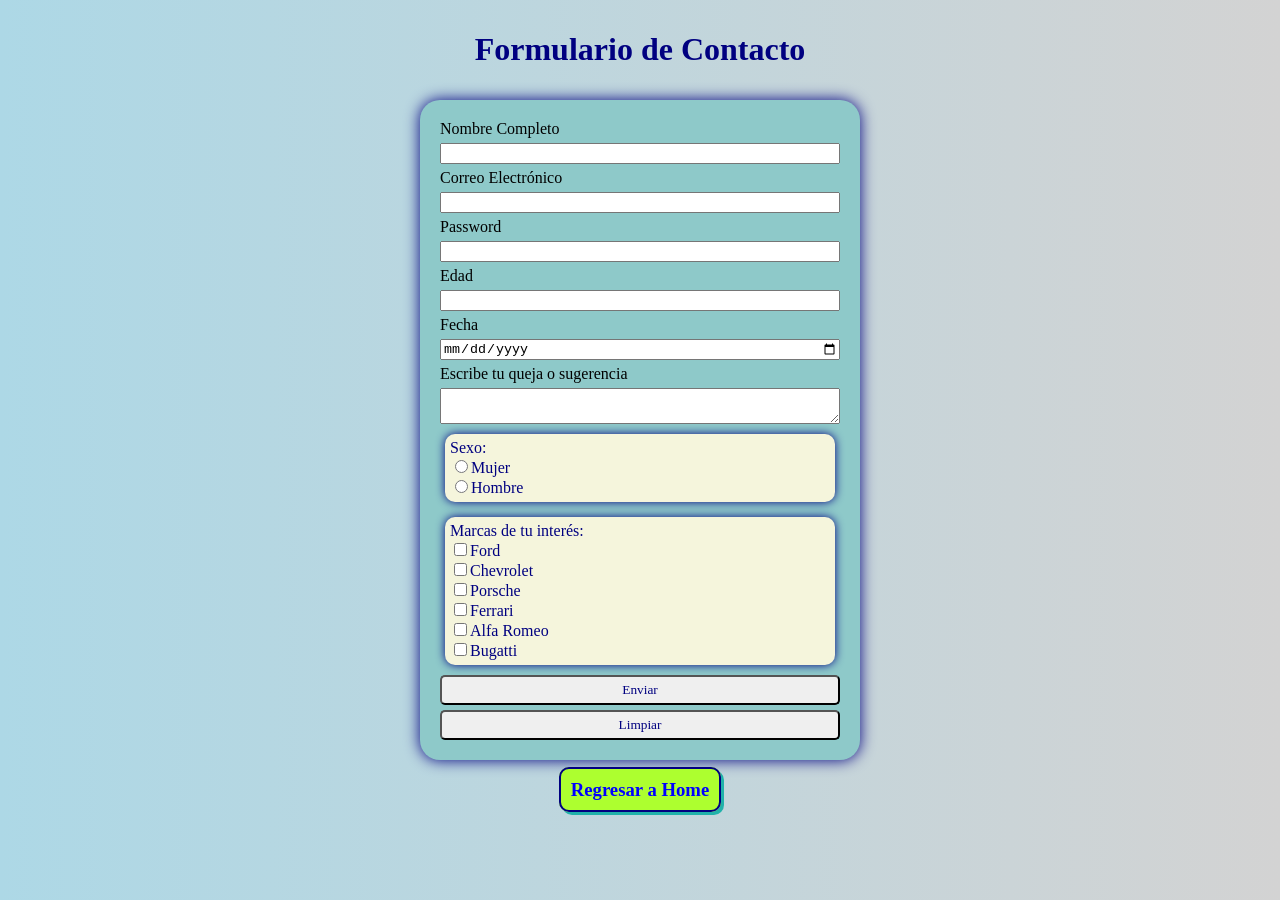
<file: formulario.html>
<!DOCTYPE html>
<html lang="en">
<head>
    <meta charset="UTF-8">
    <meta name="viewport" content="width=device-width, initial-scale=1.0">
    <title>Formulario</title>
    <link rel="stylesheet" href="formulario.css">
    <link rel="shortcut icon" href="favicon.png" type="image/x-icon">
</head>

<body>
    <h1>Formulario de Contacto</h1>
    <form action="" class="formulario">
        <label for="nombre">Nombre Completo</label>
        <input type="text" required>
        <label for="correo">Correo Electrónico</label>
        <input type="email" name="correo" id="" required>
        <label for="password">Password</label>
        <input type="password" name="" id="" required>
        <label for="edad">Edad</label>
        <input type="number" name="edad" id="" required>
        <label for="">Fecha</label>
        <input type="date" name="" id="">
        <label for="Comentarios">Escribe tu queja o sugerencia</label>
        <textarea name="" id="" required></textarea>
        
        <div class="contenedor">
            <label for="sexo">Sexo:</label><br>
            <input type="radio" name="" id="">Mujer<br>                           
            <input type="radio" name="" id="">Hombre
        </div>

        <div class="marcas">
              <label for="Marcas">Marcas de tu interés:</label><br>
              <input type="checkbox" name="" id="">Ford<br>
              <input type="checkbox" name="" id="">Chevrolet<br>
              <input type="checkbox" name="" id="">Porsche<br>
              <input type="checkbox" name="" id="">Ferrari<br>
              <input type="checkbox" name="" id="">Alfa Romeo<br>
              <input type="checkbox" name="" id="">Bugatti<br>
        </div>
              <input type="submit" value="Enviar" class="boton">
              <input type="reset" value="Limpiar" class="boton">
    </form>
    
    <div>
    <h3><a href="index.html"> Regresar a Home</a></h3>
    </div>
    
</body>
</html>
</file>
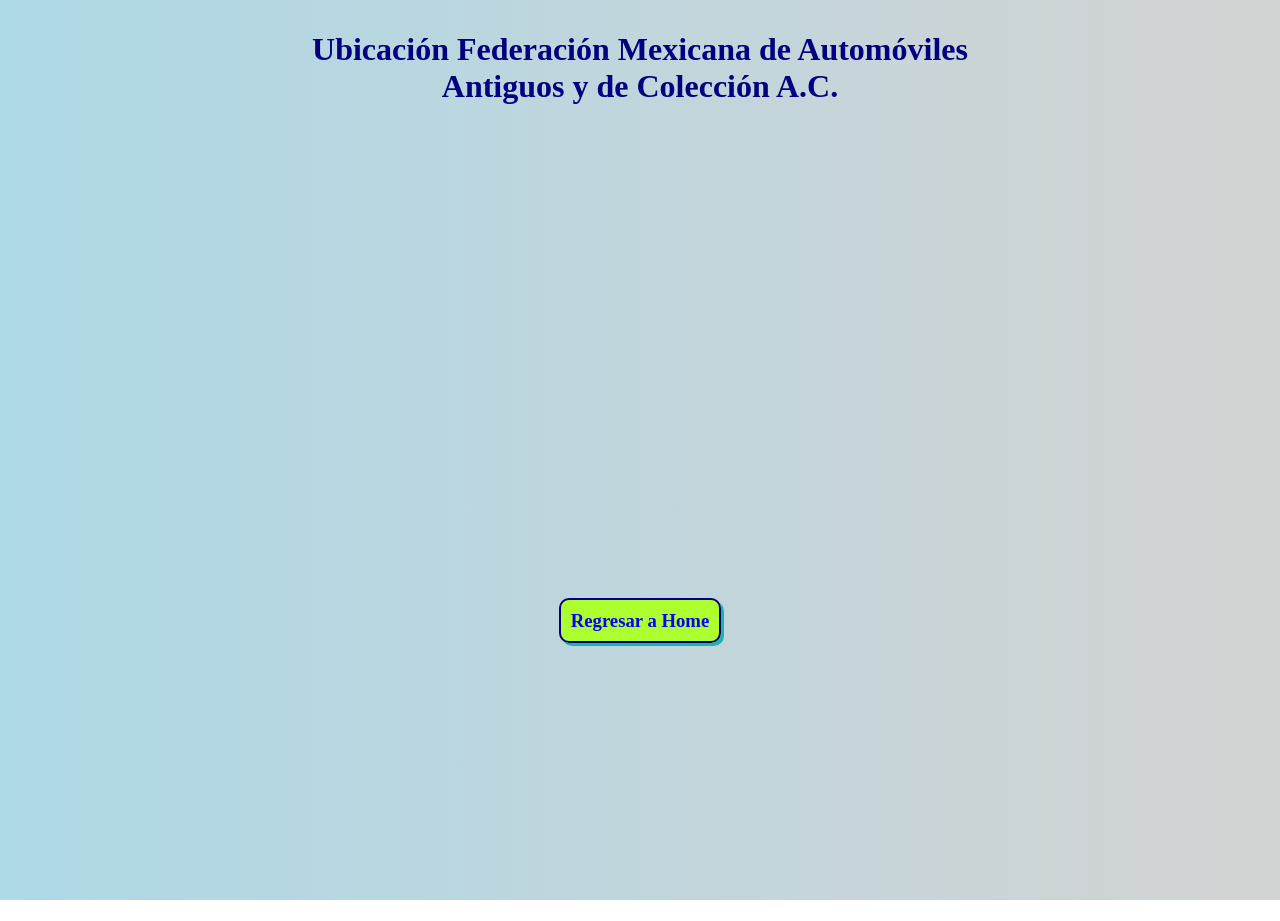
<file: ubicacion.html>
<!DOCTYPE html>
<html lang="en">
<head>
    <meta charset="UTF-8">
    <meta name="viewport" content="width=device-width, initial-scale=1.0">
    <title>ubicación</title>
    <link rel="stylesheet" href="ubicacion.css">
    <link rel="shortcut icon" href="favicon.png" type="image/x-icon">
</head>

<body>
    <h1>Ubicación Federación Mexicana de Automóviles <br> Antiguos y de Colección A.C.</h1>
    
    <div>
    <iframe src="https://www.google.com/maps/embed?pb=!1m18!1m12!1m3!1d7525.211015464977!2d-99.18270712921847!3d19.429443600691183!2m3!1f0!2f0!3f0!3m2!1i1024!2i768!4f13.1!3m3!1m2!1s0x85cdffdcc9dade67%3A0xb5ff17cf208e1500!2sFederaci%C3%B3n%20Mexicana%20de%20Autom%C3%B3viles%20Antiguos%20y%20de%20Colecci%C3%B3n%20A.C.!5e0!3m2!1ses-419!2smx!4v1781071868912!5m2!1ses-419!2smx"  width="600" height="450" style="border:0;" allowfullscreen="" loading="lazy" referrerpolicy="no-referrer-when-downgrade"></iframe>
    </div>
    
    <div>
    <h3><a href="index.html"> Regresar a Home</a></h3>
    </div>

</body>
</html>
</file>
<file: formulario.css>
body{    
    background-image: linear-gradient(90deg, lightblue, lightgray, lightgreen);
    animation: animarfondo 5s ease infinite; 
    min-height: 100vh;
    background-attachment: fixed;
    margin: 0; 
    background-size: 200% 200%;
}

@keyframes animarfondo{
    0%{background-position: 0% 25%;}
    50%{background-position: 100% 50%;}
    100%{background-position: 0% 25%;}
}

h1{
    font-family: Cambria, Cochin, Georgia, Times, 'Times New Roman', serif;
    color: navy;
    text-align: center;
    padding: 10px;
}

.formulario{
    font-family: Cambria, Cochin, Georgia, Times, 'Times New Roman', serif;
    display: flex;
    flex-direction: column;
    background-color: rgb(142, 201, 201);
    padding: 20px;
    max-width: 400px;
    margin: 0 auto;
    border-radius: 20px;
    gap: 5px;
    box-shadow: 0 0 15px navy;
}

.boton{
    cursor: pointer;
    color: navy; 
    border-radius: 5px;
    font-family: Cambria, Cochin, Georgia, Times, 'Times New Roman', serif;
    padding: 5px;
}

.boton:hover{
   background-color: navy; 
   color: gold;
}

.contenedor, .marcas{
    margin: 5px;
    padding: 5px;
    background-color: beige;
    color: navy;
    border-radius: 10px;
    box-shadow: 0 0 10px navy;
    text-align: left;
}



div{
    text-align: center;
}

h3{
    font-family: Cambria, Cochin, Georgia, Times, 'Times New Roman', serif;
}

a{
    padding: 10px;
    margin: 15px;
    border: 2px solid navy;
    border-radius: 10px;
    box-shadow: 3px 3px lightseagreen;
    transition: all 0.3s linear;    
    text-decoration: none; /* Quita la linea subrayada a los enlaces */
}

a:link{  /*Todos los enlaces tienen este color*/
    color: blue;
    background-color: greenyellow;
}

a:visited{ /*Una vez que se visito el sitio toma este color*/
    color: navy;
}

a:hover{ /*Cuando coloco el mouse encima del enlace*/
    color: rgb(182, 126, 235);
    background-color: black;
}

a:active{ /*Cuando doy clic al enlace con el mouse*/
    color: grey;
}
</file>
<file: ubicacion.css>
body{    
    background-image: linear-gradient(90deg, lightblue, lightgray, lightgreen);
    animation: animarfondo 5s ease infinite; 
    min-height: 100vh;
    background-attachment: fixed;
    margin: 0; 
    background-size: 200% 200%;
}

@keyframes animarfondo{
    0%{background-position: 0% 25%;}
    50%{background-position: 100% 50%;}
    100%{background-position: 0% 25%;}
}

h1{
    font-family: Cambria, Cochin, Georgia, Times, 'Times New Roman', serif;
    color: navy;
    text-align: center;
    padding: 10px;
}

div{
    text-align: center;
}

h3{
    font-family: Cambria, Cochin, Georgia, Times, 'Times New Roman', serif;
}

a{
    padding: 10px;
    margin: 15px;
    border: 2px solid navy;
    border-radius: 10px;
    box-shadow: 3px 3px lightseagreen;
    transition: all 0.3s linear;    
    text-decoration: none; /* Quita la linea subrayada a los enlaces */
}

a:link{  /*Todos los enlaces tienen este color*/
    color: blue;
    background-color: greenyellow;
}

a:visited{ /*Una vez que se visito el sitio toma este color*/
    color: navy;
}

a:hover{ /*Cuando coloco el mouse encima del enlace*/
    color: rgb(182, 126, 235);
    background-color: black;
}

a:active{ /*Cuando doy clic al enlace con el mouse*/
    color: grey;
}
</file>
